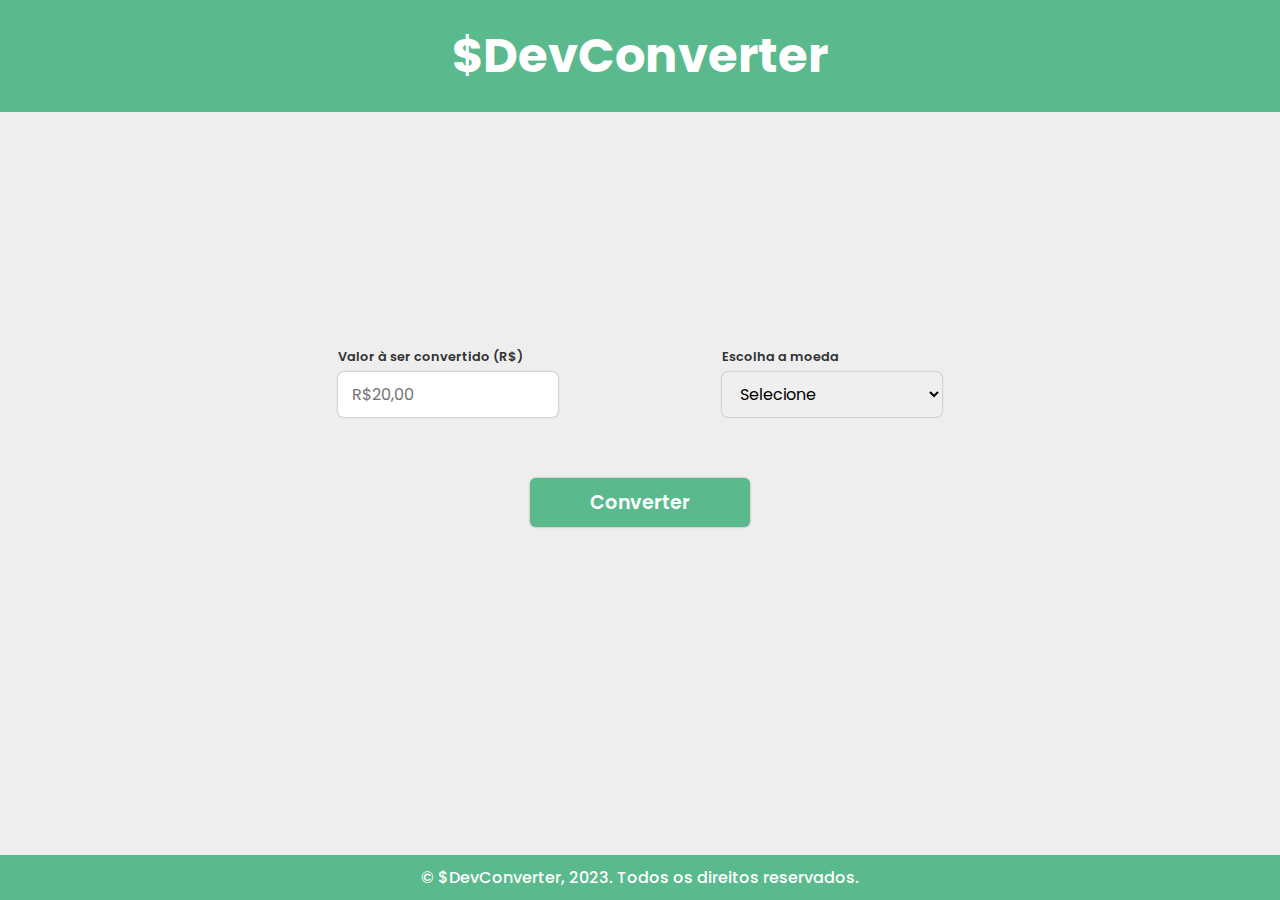
<file: DevConverter/index.html>
<!DOCTYPE html>
<html lang="pt-BR">
<head>
    <meta charset="UTF-8">
    <meta http-equiv="X-UA-Compatible" content="IE=edge">
    <meta name="viewport" content="width=device-width, initial-scale=1.0">
    <title>Dev Converter</title>
  
    <!--Fontes-->
    <link rel="preconnect" href="https://fonts.googleapis.com">
    <link rel="preconnect" href="https://fonts.gstatic.com" crossorigin>
    <link href="https://fonts.googleapis.com/css2?family=Poppins:wght@500;600;700&display=swap" rel="stylesheet">
    <!--Css-->
    <link rel="stylesheet" href="./css/reset.css">
    <link rel="stylesheet" href="./css/header.css">
    <link rel="stylesheet" href="./css/footer.css">
    <link rel="stylesheet" href="./css/styles.css">
</head>
<body>
    
    <header>
        <h1>$DevConverter</h1>
    </header>

    <main>
        <form id="form">
            <section class="inputs-container">
                <div class="form-group">
                     <label for="">Valor à ser convertido (R$)</label>
                     <input type="number"
                     placeholder="R$20,00"
                     id="value-real"
                     nome="value-real"
                     max="1000000">
                </div>

                <div class="form-group">
                    <label for="currency">Escolha a moeda</label>
                    <select id="currency">
                        <option value="">Selecione</option>
                        <option value="eur">Euro</option>
                        <option value="dol">Dólar</option>
                    </select>
               </div>
            </section>

            <button id="submit">Converter</button>
        </form>

        <h2 id="result"></h2>

    </main>

    <footer>
        <span>
            &copy; $DevConverter, 2023. Todos os direitos reservados.
        </span>
    </footer>
</body>

  <!--JavaScript-->
  <script src="script.js"></script>

</html>
</file>
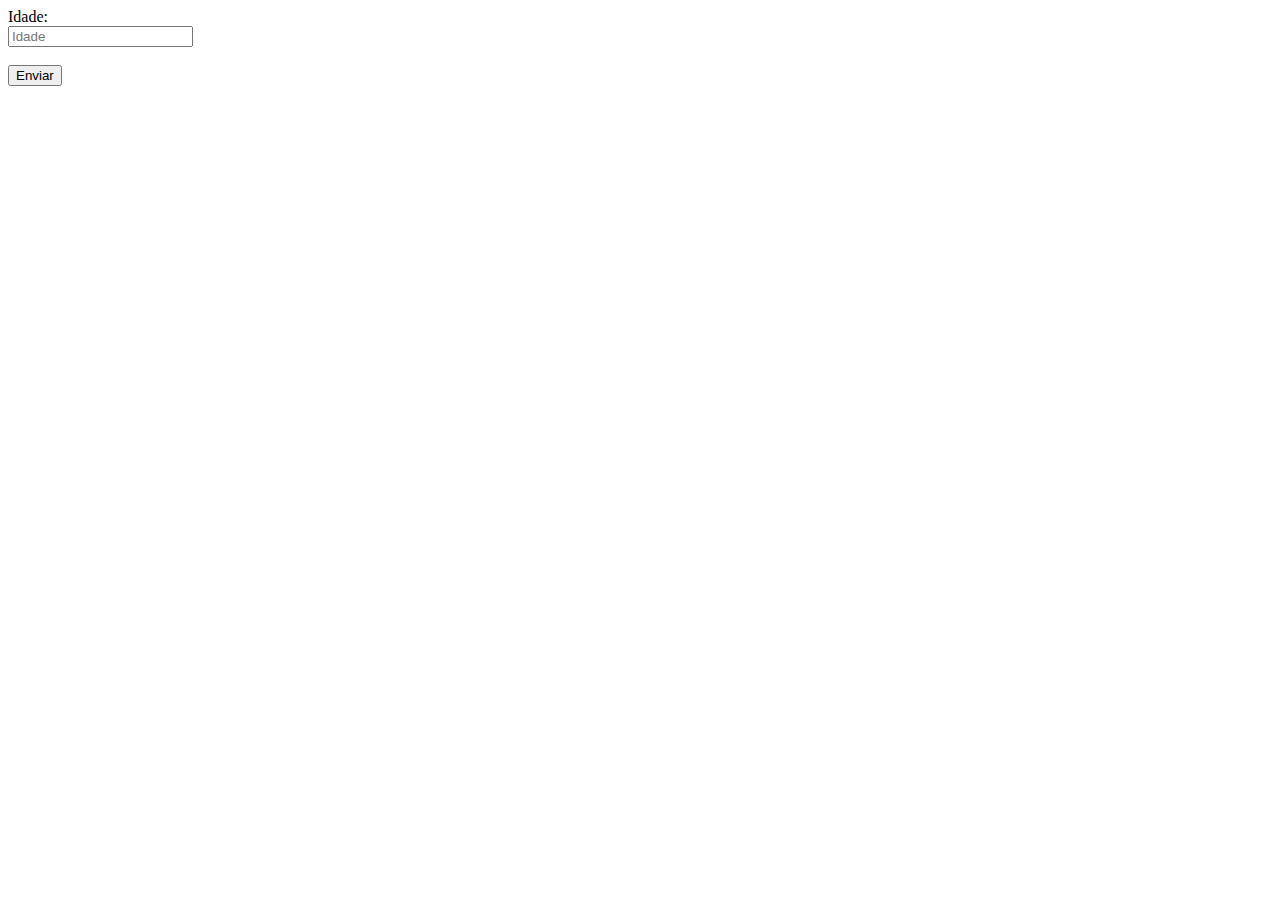
<file: JavaScript/index.html>
<!DOCTYPE html>
<html lang="pt-BR">
<head>
  <meta charset="UTF-8">
  <title>Curso JS</title>
</head>
<body>
  
<form onsubmit="EnviarIdade()" id="form">

  <label>Idade:</label> <br>

  <input type="number"placeholder='Idade' id="age">

  <br><br>

<button type="submit">Enviar</button>

<script>

  const form = document.getElementById('form')

  form.addEventListener('submit', EnviarIdade);

  function EnviarIdade(){
  const idade = document.getElementById('age');

  if(idade.value >= 18){
    alert('Você é maior de idade.')
  } 
  else {
    alert('Você é menor de idade.')
  }

}
</script>

</form>
</body>
</html>
</file>
<file: DevConverter/css/header.css>
header {
    width: 100%;
    background-color: #5aba8d;
    padding: 20px;
}

header h1 {
    color: #fff;
    font-size: 3em;
    text-align: center;
    cursor: pointer;
}
</file>
<file: DevConverter/css/footer.css>
footer{
    width: 100%;
    background-color: #5aba8d;
    padding: 10px;

    text-align: center;
    font-size: 1em;
}

footer span{
    text-align: center;
    color: #fff;
    font: 0.8em;
    font-weight: 500;
}
</file>
<file: DevConverter/css/styles.css>
main {
    width: 60%;

    display: flex;
    flex-direction: column;
    align-items: center;
    justify-content: center;
}

form {
    width: 100%;
    margin-bottom: 12%;
    display: flex;
    flex-direction: column;
    align-items: center;
}

.inputs-container {
    width: 100%;

    display: flex;
    justify-content: space-around;
    margin-bottom: 8%;
}

.form-group {
    display: flex;
    flex-direction: column;
}

.form-group label {
    color: #333;
    font-size: 0.8em;
    font-weight: 600;
    margin-bottom: 6px;
}

form button {
    background-color: #5aba8d;
    color: white;
    font-size: 1.2em;
    font-weight: 600;
    cursor: pointer;
}

form button:hover {
    background-color:  white; 
    color: #5aba8d;
    font-size: 1.2em;
    font-weight: 600;
    cursor: pointer;
}

main #result {
    font-size: 3.5em;
    color: #2f9766;
}

main #result span {
    font-size: 0.6em;
    margin-right: 50px;
    margin-left: 50px;
}
</file>
